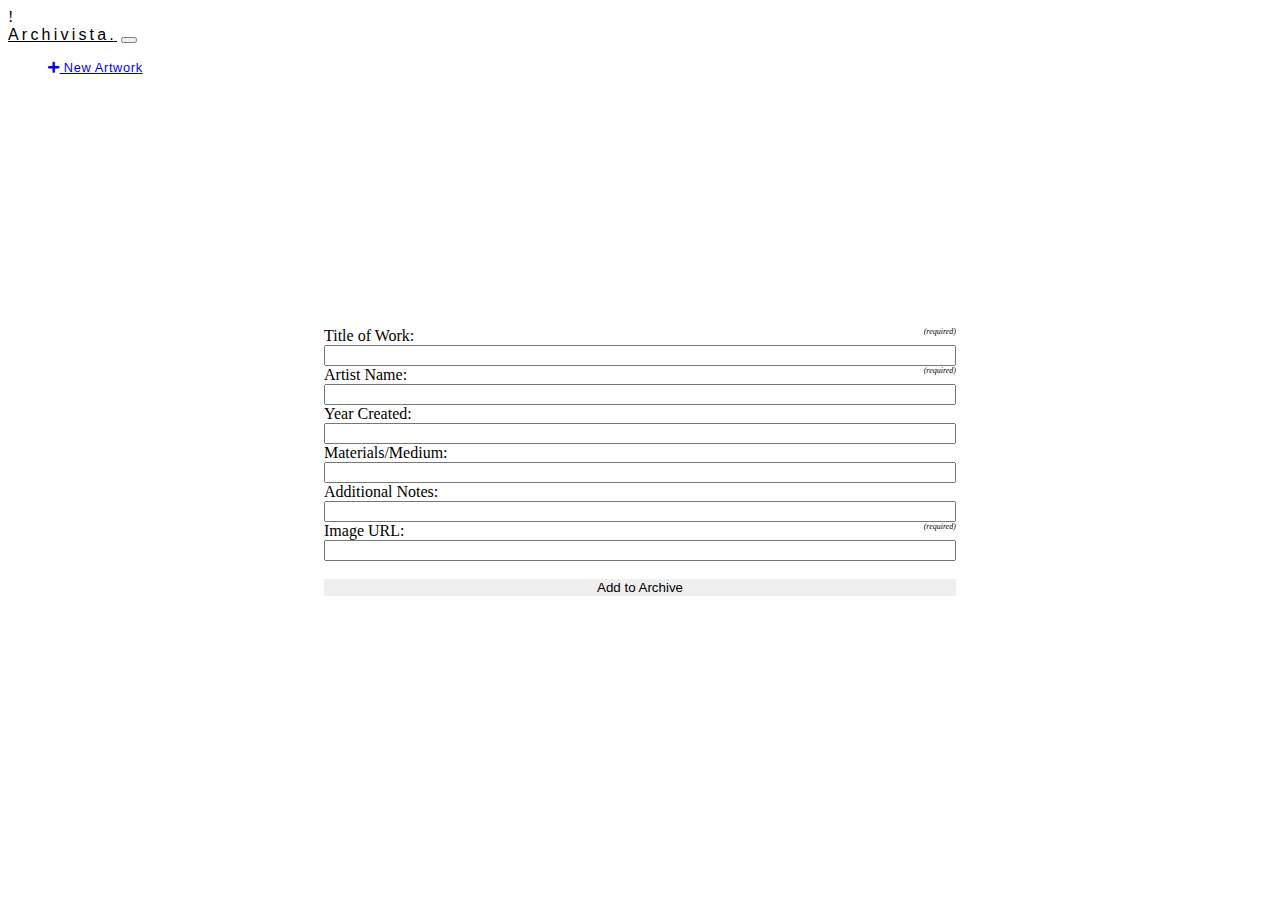
<file: edit-art.html>
!<!DOCTYPE html>
    <head>
        <meta charset="utf-8">
        <meta http-equiv="X-UA-Compatible" content="IE=edge">
        <title></title>
        <meta name="description" content="">
        <meta name="viewport" content="width=device-width, initial-scale=1">
        <link rel="stylesheet" href="https://stackpath.bootstrapcdn.com/bootstrap/4.5.0/css/bootstrap.min.css" integrity="sha384-9aIt2nRpC12Uk9gS9baDl411NQApFmC26EwAOH8WgZl5MYYxFfc+NcPb1dKGj7Sk" crossorigin="anonymous">
        <link rel="stylesheet" href="https://cdnjs.cloudflare.com/ajax/libs/font-awesome/5.13.1/css/all.min.css">
        <link rel="stylesheet" href="style.css">
        <script
        src="https://code.jquery.com/jquery-3.5.1.min.js"
        integrity="sha256-9/aliU8dGd2tb6OSsuzixeV4y/faTqgFtohetphbbj0="
        crossorigin="anonymous" defer>
    </script>
    <script src="edit-app.js" defer></script>
    </head>
    <body>
        <header>
            <nav class="navbar navbar-expand-sm navbar-light bg-light">
                <a href="./index.html" class="nav-brand">Archivista.</a>
                <button class="navbar-toggler" data-toggle="collapse" data-target="#navbarMenu">
                    <span class="navbar-toggler-icon"></span>
                </button>
                <div class="collapse navbar-collapse" id="navbarMenu">
                    <ul class="navbar-nav ml-auto">
                        <li class="nav-item">
                            <a href="./edit-art.html" class="nav-link"><i class="fas fa-plus"></i> New Artwork </a>
                        </li>
                    </ul>
                </div>
            </nav>
        </header>

        <div class="edit-form">
            <label for="title-input">Title of Work:  <span class="required">(required)</span></label>
            <input type="text" name=title id="title-input">
            <label for="artist-input">Artist Name:<span class="required">(required)</span> </label>
            <input type="text" name=artistName id="artist-input">
            <label for="year-input">Year Created: </label>
            <input type="text" name=year id="year-input">
            <label for="materials-input">Materials/Medium: </label>
            <input type="text" name=materials id="materials-input">
            <label for="notes-input">Additional Notes:</label>
            <input type="text" name=notes id="notes-input">
            <label for="url-input">Image URL: <span class="required">(required)</span></label>
            <input type="text" name=imageURL id="url-input">
            <br>            
            <button id="add-button">Add to Archive</button>
        </div>



        <script src="https://code.jquery.com/jquery-3.5.1.slim.min.js" integrity="sha384-DfXdz2htPH0lsSSs5nCTpuj/zy4C+OGpamoFVy38MVBnE+IbbVYUew+OrCXaRkfj" crossorigin="anonymous"></script>
        <script src="https://cdn.jsdelivr.net/npm/popper.js@1.16.0/dist/umd/popper.min.js" integrity="sha384-Q6E9RHvbIyZFJoft+2mJbHaEWldlvI9IOYy5n3zV9zzTtmI3UksdQRVvoxMfooAo" crossorigin="anonymous"></script>
        <script src="https://stackpath.bootstrapcdn.com/bootstrap/4.5.0/js/bootstrap.min.js" integrity="sha384-OgVRvuATP1z7JjHLkuOU7Xw704+h835Lr+6QL9UvYjZE3Ipu6Tp75j7Bh/kR0JKI" crossorigin="anonymous"></script>
        <script src="" async defer></script>
    </body>
</html>
</file>
<file: style.css>
/*  Nav Bar Styling */
li{
    list-style: none;
    font-family: Arial, Helvetica, sans-serif;
}
.nav-brand{
    letter-spacing: .2em;
    font-family: 'Gill Sans', 'Gill Sans MT', Calibri, 'Trebuchet MS', sans-serif;
    color: black;
}
.image-banner{
    width: 100%;
    background-color: grey;
    height: 30vh;
}
.navbar-nav{
    justify-content: space-around;
    height: 20px;
    align-items: center;
}
.navbar-nav li{
    font-size: .8em;
    letter-spacing: .05em;
}
.fas fa-plus{
    font-size: .5em;
}



/* Carousel Styling */
.carousel{
    height: 400px;

}
.carouselImg{
    object-fit:cover;
    height: 400px;
}





/* Views Styling */
.views-toggle-wrapper{
    display: block;
    width: 100%;
}
.views-toggle{
    flex-direction: row;
    display: flex;
    justify-content: space-around;
    width: 100px;
    float: right;
    align-items: center;
}
.views-toggle li a{
    color: black;
}




/* Gallery Styling */
.all-artworks {
    display: flex;
    flex-direction: row;
    flex-wrap: wrap;
    width: 100%; 
    align-items: flex-start;

}
.archive-item:hover{
    filter: brightness(.8);
}
/* .archive-item{
    align-items: flex-start;
} */
.col-md-4, .col-6{ 
    padding-top: 25px;
}



/* Edit Form Styling */
.edit-form{
    padding-top: 100px;
    display: flex;
    flex-direction: column;
    width: 50%;
    justify-content: center;
    height: 60%;
    margin: 0 auto;
}
.required{
    float: right;
    font-style: italic;
    font-size: 8px;
}
.error{
    border: 1px solid red;
}
#add-button{
    border: none;
}
#add-button:hover{
    background-color: rgb(215, 215, 215);
}
.btn-primary{
    background-color: rgb(116, 116, 116);
    border: none;
}
.btn-primary:hover{
    background-color: black;
}
.btn-secondary{
    background-color: white;
    color: black;
    border: none;
}
.save-archive-item-button{
    display: none;
}



/* Add more artwork or return to gallery buttons styling */
.add-or-return{
    margin-top: 100px;
    display: flex;
    border: none;
    flex-direction: column;
    align-items: center;
    justify-content: center;
}
#add-more-button{
    display: none;
    border: none;
    width: 250px;
    margin: 10px;
    padding: 10px;
    text-align: center;
}
#return-button{
    display: none;
    border: none;
    margin: 10px;
    width: 250px;
    padding: 10px;
    text-align: center;
}


/* Table Content */
.info-table, .table-body, .artwork-table-header{
    word-wrap: break-word;
    width: auto;
}
.info-table{
    width: 100%;
    height: 100%;
}

.table-header{
    word-wrap: break-word;
    width: auto;
}
.artwork-table-info{
    width: auto;
    word-wrap: break-word;
}

#info-modal-content{
    padding: 10px;
    overflow: auto;
    width: 100%;

}

#delete-prompt{
    color: red;
    font-style: italic;
    font-size: .8em;
}
#remove-from-archive-button:hover{
    color: red;
}
</file>
